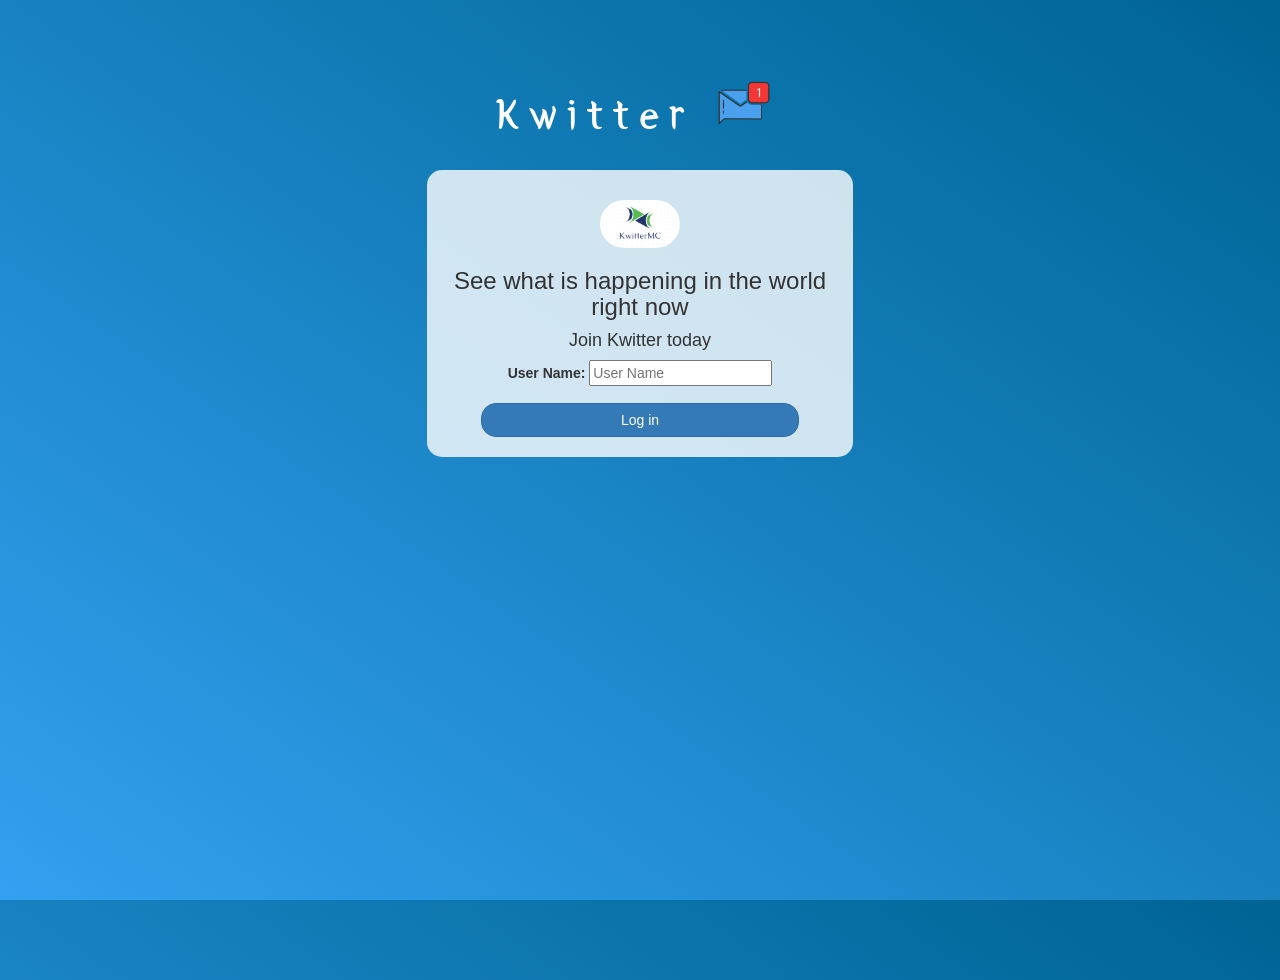
<file: index.html>
<!DOCTYPE html>
<html>
<head>
	<title>Kwitter</title>
<link href="https://fonts.googleapis.com/css?family=Yeon+Sung&display=swap" rel="stylesheet"><meta name="viewport" content="width=device-width, initial-scale=1">

<link rel="stylesheet" href="https://maxcdn.bootstrapcdn.com/bootstrap/3.4.0/css/bootstrap.min.css">
<script src="https://ajax.googleapis.com/ajax/libs/jquery/3.4.1/jquery.min.js"></script>
<script src="https://maxcdn.bootstrapcdn.com/bootstrap/3.4.0/js/bootstrap.min.js"></script>

<link rel="stylesheet" type="text/css" href="style.css">
<script src="kwitter.js"></script>
</head>
<body>
<center>
	<h1 class="header">	
		Kwitter	<sup>
	<img src="m2.png">
	</sup>
</h1>
	<div class="col-lg-4 col-md-6 col-sm-6 col-xs-11 login_div">
	<img src="logo.png" class="logo">
		<h3 >See what is happening in the world right now</h3>
		<h4 >Join Kwitter today</h4>
		<div class="form-group">
		  <label >User Name:</label>
		  <input type="text" id="user_name" class="form_control" placeholder="User Name">

		</div>
		<button id="login_button" class="btn btn-primary" onclick="adduser()">Log in</button>
		<br><br>
	</div>
</center>
</body>
</html>
</file>
<file: style.css>
html, body
{
  height: 100%;
  margin: 0;
}

body
{
background-image: linear-gradient(to right top, #33a0f1, #2591d9, #1882c1, #0a73aa, #006494);
}

.header
{
	color: white;font-family: 'Yeon Sung';font-size: 45px;letter-spacing: 10px;margin-top: 80px;
}
.header img
{
	width: 80px;margin-left: -15px;
}

.login_div
{
	background: rgba(255,255,255,0.8);float: none;border-radius: 15px;
}

.logo
{
	width: 80px;margin-top: 30px;border-radius: 40px;
}

#login_button
{
	width: 80%;border-radius: 15px;
}

.room_name
{
	cursor: pointer;
	font-size: 20px;
}


#logout
{
	font-size: 20px; float: right;
}


#output
{
	padding: 10px; width:80%;background: rgba(255,255,255,0.8);border-radius: 15px;
}

.input_div_room_page
{
	width: 80%;
}

.input_div label
{
	color: white;font-size: 20px;
}


.input_div_message_page
{
	position: fixed;bottom: 0px;width: 100%;background: rgba(255,255,255,0.8);
}
.input_div_message_page label
{
	color: black;
}
.input_div_message_page #msg
{
	width: 80%;
}
.input_div_message_page button
{
	margin-top: 15px;
	width: 50%; 
}
.color_white
{
	color: white
}

#user_tick
{
	width:20px;
}
.message_h4
{
	padding-left:5px;color:grey;
}
</file>
